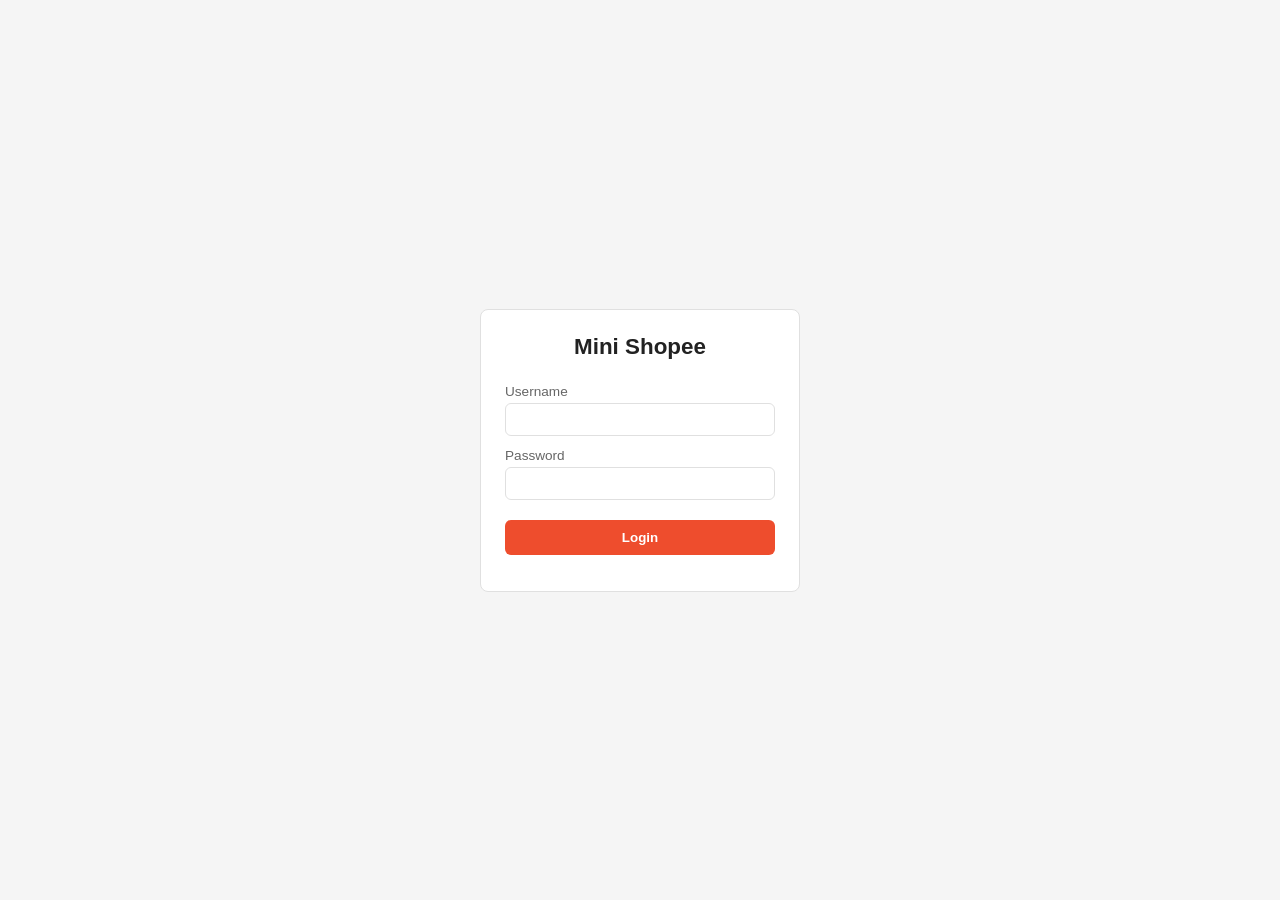
<file: index.html>
<!DOCTYPE html>
<html lang="id">

<head>
    <meta charset="UTF-8">
    <meta name="viewport" content="width=device-width, initial-scale=1.0">
    <title>Mini Shopee</title>
    <link rel="stylesheet" href="css/base.css">
    <link rel="stylesheet" href="css/catalog.css">
</head>

<body>

    <header id="navbar">
        <span id="navbar-greeting"></span>
        <div style="display:flex; align-items:center; gap:12px;">
            <!-- Orang 3: badge jumlah item & total harga keranjang ditaruh di sini -->
            <div id="cart-summary"></div>
            <button id="btnLogout">Logout</button>
        </div>
    </header>

    <h1>Mini Shopee</h1>

    <input id="cariProduk" type="text" placeholder="Cari produk...">

    <select id="pilihKategori">
        <option value="semua">
            Semua Kategori
        </option>
    </select>

    <select id="pilihUrutan">

        <option value="default">
            Urutan Default
        </option>

        <option value="hargaMurah">
            Harga Termurah
        </option>

        <option value="hargaMahal">
            Harga Termahal
        </option>

        <option value="rating">
            Rating Tertinggi
        </option>

    </select>

    <!-- Tempat produk muncul -->
    <div id="product-grid"></div>

    <button id="tombolLoadMore">
        Load More
    </button>

    <button id="tombolResetFilter">
        Reset Filter
    </button>

    <!-- Urutan sesuai kontrak tim: auth.js -> cart.js -> modal.js -> products.js (semua defer) -->
    <!-- cart.js dan modal.js (Orang 3) belum ada, tinggal disisipkan di antara auth.js dan products.js -->
    <script src="js/auth.js" defer></script>
    <script src="js/cart.js" defer></script>
    <script src="js/modal.js" defer></script>
    <script src="js/produk.js" defer></script>

</body>

</html>
</file>
<file: css/base.css>
/* ================================================
   ORANG 1 — Reset dasar + variabel warna + navbar
   ================================================ */

:root {
    --color-primary: #ee4d2d;
    --color-primary-dark: #d8431f;
    --color-text: #222;
    --color-muted: #666;
    --color-border: #e0e0e0;
    --color-bg: #f5f5f5;
}

/* Reset dasar */
* {
    box-sizing: border-box;
    margin: 0;
    padding: 0;
}

body {
    font-family: Arial, Helvetica, sans-serif;
    color: var(--color-text);
    background: var(--color-bg);
}

h1 {
    padding: 16px;
}

button {
    font-family: inherit;
}

/* Navbar */
#navbar {
    display: flex;
    align-items: center;
    justify-content: space-between;
    padding: 12px 16px;
    background: #fff;
    border-bottom: 1px solid var(--color-border);
}

#navbar-greeting {
    font-weight: 700;
    color: var(--color-text);
}

#btnLogout {
    padding: 6px 14px;
    border: none;
    border-radius: 6px;
    background: var(--color-primary);
    color: #fff;
    cursor: pointer;
}

#btnLogout:hover {
    background: var(--color-primary-dark);
}

#cart-summary {
    font-size: 0.9rem;
    color: var(--color-muted);
}
</file>
<file: css/catalog.css>
/* ================================================
   ORANG 2 — Styling katalog produk
   ================================================ */

#product-grid {
    display: grid;
    grid-template-columns: repeat(auto-fill, minmax(200px, 1fr));
    gap: 16px;
    margin: 16px 0;
}

.grid-status {
    grid-column: 1 / -1;
    text-align: center;
    color: #666;
    padding: 24px 0;
}

.grid-status--error {
    color: #c0392b;
}

.product-card {
    display: flex;
    flex-direction: column;
    border: 1px solid #e0e0e0;
    border-radius: 8px;
    overflow: hidden;
    background: #fff;
    transition: box-shadow 0.15s ease, transform 0.15s ease;
}

.product-card:hover {
    box-shadow: 0 4px 12px rgba(0, 0, 0, 0.08);
    transform: translateY(-2px);
}

.product-card__thumb {
    width: 100%;
    aspect-ratio: 1 / 1;
    object-fit: cover;
    background: #f5f5f5;
}

.product-card__body {
    padding: 10px 12px 12px;
    display: flex;
    flex-direction: column;
    gap: 4px;
}

.product-card__title {
    font-size: 0.95rem;
    margin: 0;
    line-height: 1.3;
    display: -webkit-box;
    -webkit-line-clamp: 2;
    -webkit-box-orient: vertical;
    overflow: hidden;
}

.product-card__price {
    font-weight: 700;
    margin: 0;
    display: flex;
    align-items: center;
    gap: 6px;
}

.product-card__discount {
    font-size: 0.75rem;
    font-weight: 600;
    color: #fff;
    background: #e74c3c;
    padding: 1px 6px;
    border-radius: 4px;
}

.product-card__rating,
.product-card__category {
    font-size: 0.85rem;
    color: #555;
    margin: 0;
}

.btn-add-cart {
    margin-top: 8px;
    padding: 8px 10px;
    border: none;
    border-radius: 6px;
    background: #ee4d2d;
    color: #fff;
    font-weight: 600;
    cursor: pointer;
}

.btn-add-cart:hover {
    background: #d8431f;
}

#tombolLoadMore,
#tombolResetFilter {
    display: inline-block;
    margin: 12px 8px 12px 0;
    padding: 8px 16px;
    border: 1px solid #ccc;
    border-radius: 6px;
    background: #fff;
    cursor: pointer;
}

#tombolLoadMore:hover,
#tombolResetFilter:hover {
    background: #f5f5f5;
}
</file>
<file: css/login.css>
/* ================================================
   ORANG 1 — Styling halaman login
   ================================================ */

body {
    min-height: 100vh;
    display: flex;
    align-items: center;
    justify-content: center;
}

.login-card {
    background: #fff;
    border: 1px solid var(--color-border);
    border-radius: 8px;
    padding: 24px;
    width: 100%;
    max-width: 320px;
}

.login-card h1 {
    text-align: center;
    padding: 0 0 16px 0;
    font-size: 1.4rem;
}

#formLogin {
    display: flex;
    flex-direction: column;
    gap: 4px;
}

#formLogin label {
    font-size: 0.85rem;
    color: var(--color-muted);
    margin-top: 8px;
}

#formLogin input {
    padding: 8px 10px;
    border: 1px solid var(--color-border);
    border-radius: 6px;
}

#btnLogin {
    margin-top: 16px;
    padding: 10px;
    border: none;
    border-radius: 6px;
    background: var(--color-primary);
    color: #fff;
    font-weight: 700;
    cursor: pointer;
}

#btnLogin:hover {
    background: var(--color-primary-dark);
}

#btnLogin:disabled {
    background: var(--color-muted);
    cursor: not-allowed;
}

#loginStatus {
    margin-top: 12px;
    font-size: 0.85rem;
    text-align: center;
    color: var(--color-muted);
}
</file>
